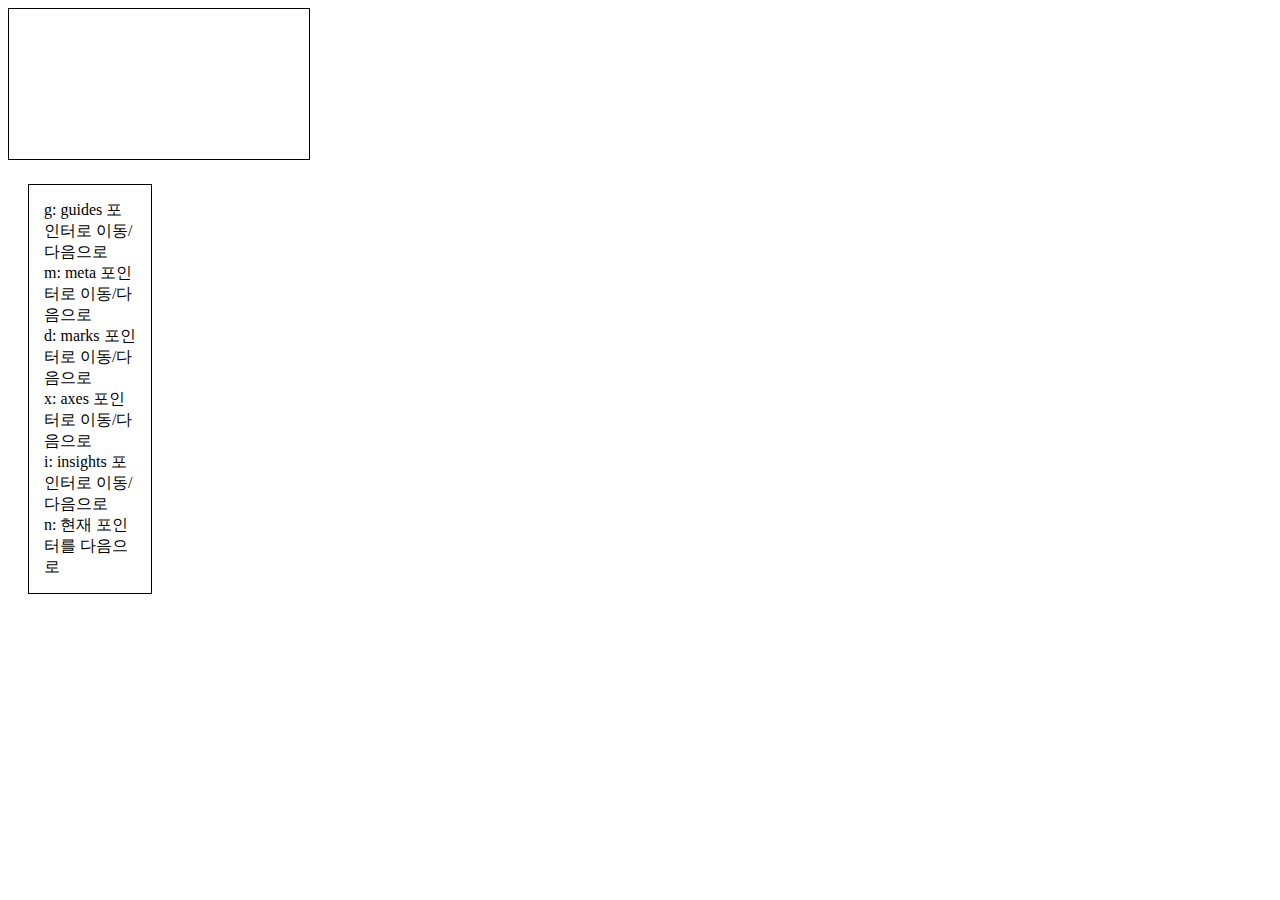
<file: index.html>
<!DOCTYPE html>
<head>
  <meta charset = "utf-8">
  <title>AbChart</title>
  <link rel="stylesheet" type="text/css" href="barchart.css">
</head>
<body>
  <div class="flex_horizontal">
    <div>
      <div>
        <textarea id="spec"></textarea>
        <div><button id="convert">convert</button></div>
        <div id="examples"></div>
      </div>
      <div>
        <svg id="barchart"></svg>
      </div>
      <div id="help">
        <div>g: guides 포인터로 이동/다음으로</div>
        <div>m: meta 포인터로 이동/다음으로</div>
        <div>d: marks 포인터로 이동/다음으로</div>
        <div>x: axes 포인터로 이동/다음으로</div>
        <div>i: insights 포인터로 이동/다음으로</div>
        <div>n: 현재 포인터를 다음으로</div>
      </div>
    </div>
    <div id="cdg_area"></div>
  </div>
  <div id="cdg_temp"></div>
  <script src="https://d3js.org/d3.v5.min.js"></script>
  <script src="barchart.js"></script>
  <script src="cdg.js"></script>
  <script src="navigate.js"></script>
  <script src="examples.js"></script>
  <script src="main.js"></script>
</body>
</file>
<file: barchart.css>
textarea {
    resize: none;
    overflow: scroll;
    width: 500px;
    height: 500px;
    display: none;
}

svg {
    border: solid 1px black;
}

.grid line {
    stroke: grey;
    stroke-opacity: 0.7;
    shape-rendering: crispEdges;
    z-index: -1;
}

.grid path {
stroke-width: 0;
}

.flex_horizontal{
    display: flex;
}

.focused {
    stroke: black;
    stroke-width: 2px;
}

graph {
    color: white;
}

#convert {
    display: none;
}

#cdg_area {
    padding: 30px;
    font-size: 15px;
}

.selected_guide{
    color: brown;
}
.selected_meta{
    color: green;
}
.selected_marks{
    color: blue;
}
.selected_axes{
    color: orange;
}
.selected_insights{
    color: purple;
}
.current_pointer{
    font-weight: bold;
}

#help{
    width: 30%;
    border: 1px solid black;
    margin: 20px;
    padding: 15px;
}
</file>
